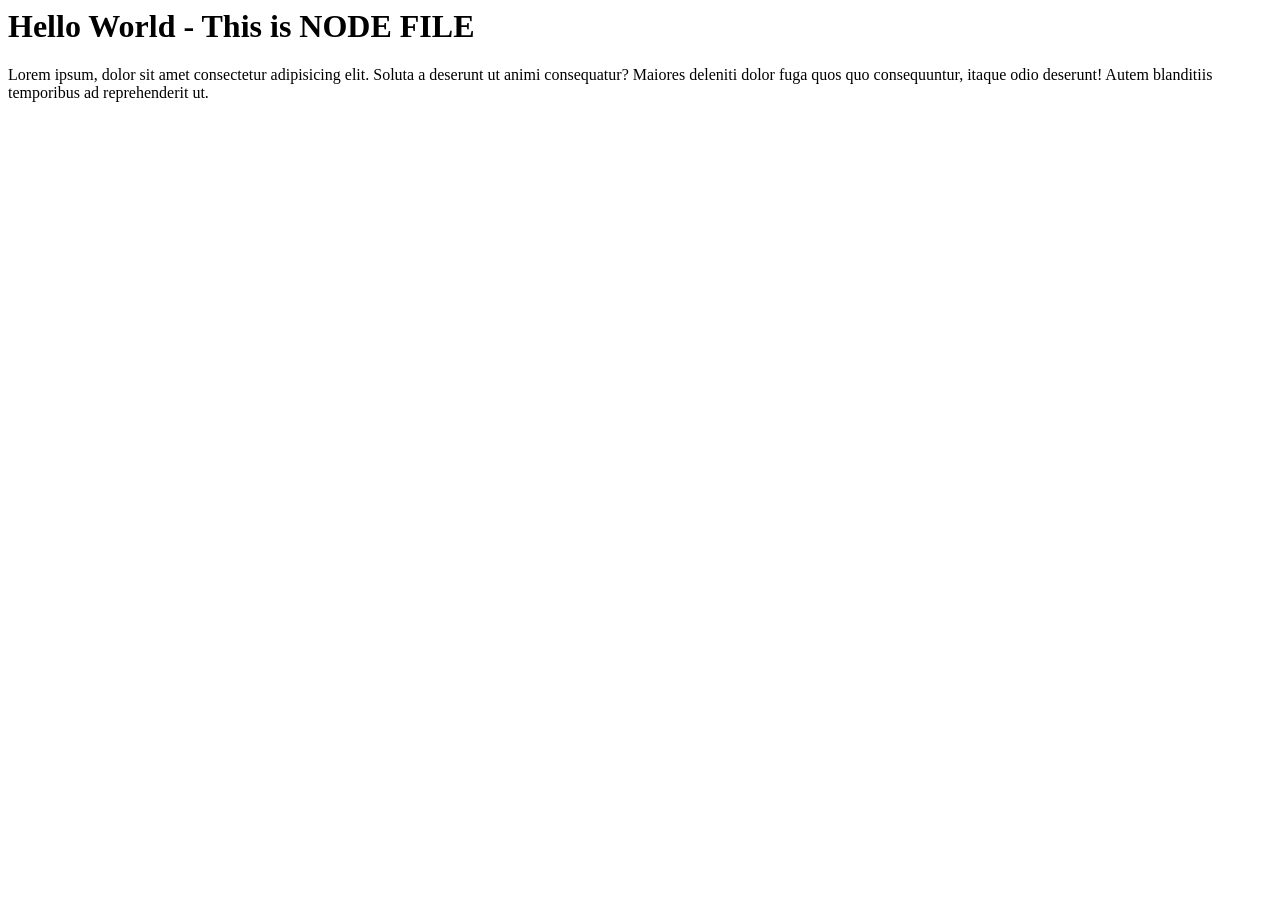
<file: block-BNaaat/node.html>
<DOCTYPE html>
<html lang="en">
<head>
    <meta charset="UTF-8">
    <meta http-equiv="X-UA-Compatible" content="IE=edge">
    <meta name="viewport" content="width=device-width, initial-scale=1.0">
    <title>Document</title>
</head>
<body>
    <h1>Hello World - This is NODE FILE</h1>
    <p>Lorem ipsum, dolor sit amet consectetur adipisicing elit. Soluta a deserunt ut animi consequatur? Maiores deleniti dolor fuga quos quo consequuntur, itaque odio deserunt! Autem blanditiis temporibus ad reprehenderit ut.</p>
</body>
</html>
</file>
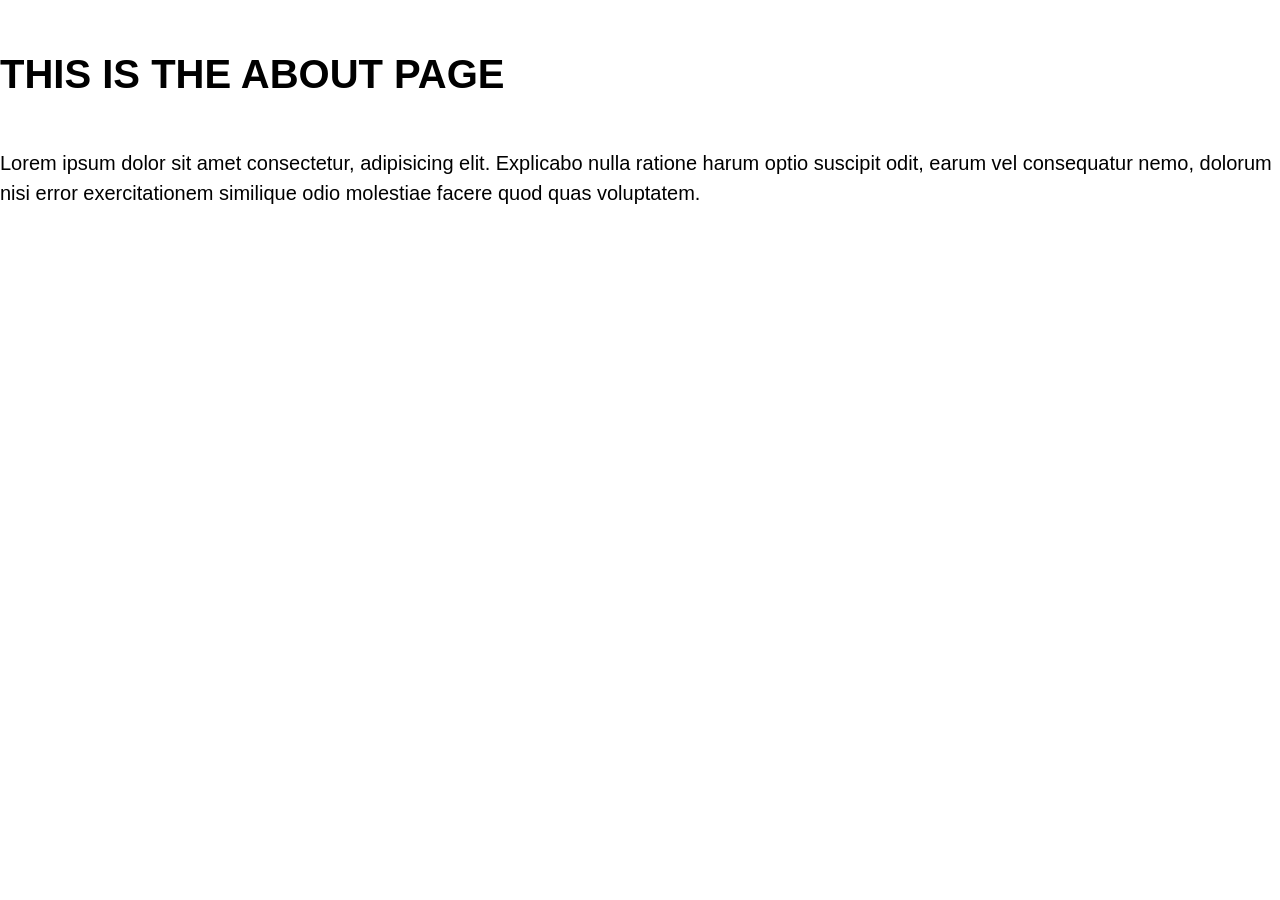
<file: block-BNaaav/about.html>
<!DOCTYPE html>
<html lang="en">
<head>
    <meta charset="UTF-8">
    <meta http-equiv="X-UA-Compatible" content="IE=edge">
    <meta name="viewport" content="width=device-width, initial-scale=1.0">
    <title>Document</title>
    <link rel="stylesheet" href="assets/stylesheet/style.css">
</head>
<body>
    <h1>THIS IS THE ABOUT PAGE</h1>
    <p>Lorem ipsum dolor sit amet consectetur, adipisicing elit. Explicabo nulla ratione harum optio suscipit odit, earum vel consequatur nemo, dolorum nisi error exercitationem similique odio molestiae facere quod quas voluptatem.</p>
</body>
</html>
</file>
<file: block-BNaaav/assets/stylesheet/style.css>
/* http://meyerweb.com/eric/tools/css/reset/ 
   v2.0 | 20110126
   License: none (public domain)
*/

html, body, div, span, applet, object, iframe,
h1, h2, h3, h4, h5, h6, p, blockquote, pre,
a, abbr, acronym, address, big, cite, code,
del, dfn, em, img, ins, kbd, q, s, samp,
small, strike, strong, sub, sup, tt, var,
b, u, i, center,
dl, dt, dd, ol, ul, li,
fieldset, form, label, legend,
table, caption, tbody, tfoot, thead, tr, th, td,
article, aside, canvas, details, embed, 
figure, figcaption, footer, header, hgroup, 
menu, nav, output, ruby, section, summary,
time, mark, audio, video {
	margin: 0;
	padding: 0;
	border: 0;
	font-size: 100%;
	font: inherit;
	vertical-align: baseline;
}
/* HTML5 display-role reset for older browsers */
article, aside, details, figcaption, figure, 
footer, header, hgroup, menu, nav, section {
	display: block;
}
body {
	line-height: 1;
}
ol, ul {
	list-style: none;
}
blockquote, q {
	quotes: none;
}
blockquote:before, blockquote:after,
q:before, q:after {
	content: '';
	content: none;
}
table {
	border-collapse: collapse;
	border-spacing: 0;
}

/* Custom Styles */
/* Common */

@import url('https://fonts.googleapis.com/css2?family=Nunito+Sans:ital,wght@0,200;0,300;0,400;0,600;0,700;0,800;0,900;1,200;1,300;1,400;1,600;1,700;1,800;1,900&display=swap');

body {
    font-family: 'Nunito Sans', sans-serif;
}

html {
    font-size: 10px;
}

* , *::before, *::after{
    box-sizing: border-box;
}

:root {
    --primary: #f9234c;
    --secondary: #deecff;
    --tertiary: #23347b;

}

a {
    text-decoration: none;
    color: white;
}

.btn {
    padding: 1.5rem 2.5rem;
    background-color: #f9234c;
    border-radius: 0.4rem;
    display: inline-block;
    color: white;
}

.border {
    border: 1px solid blue;
}

/* Flex */
.flex {
    display: flex;
    justify-content: space-between;
    align-items: center;
}

.flexc {
    display: flex;
    flex-direction: column;
    justify-content: center;
    
}

header span {
    display: inline-block;
    font-size: 3rem;
    font-weight: 600;
    color: white;
}
.flex-30 {
    flex: 0 1 30%;
}

.flex-45 {
    flex: 0 1 45%;
}



/* Padding */

.padding {
    padding: 2rem 5%;

}

/* header */
header {
    width: 100vw;
    position: absolute;
    z-index: 99;

}

 header nav ul li {
    margin-left: 5rem;
    font-size: 2rem;
    color: white;
}

/* Hero */

.hero {
    max-width: 100vw;
    width: 100vw;
    background:  linear-gradient( to right, #3225a3b3, #3828c8), url(assets/banner.png);
    position: relative;
    height: 100vh;
    color: white;

}

.hero figure {
    justify-content: flex-end;

    
}

h1 {
    font-size: 4rem;
    font-weight: 700;
    padding: 5rem 0;
    line-height: 1.2;
}

.hero strong {
    color: var(--primary);

}


 p {
    font-size: 2rem;
    line-height: 1.5;
}


.hero .btn {
    margin: 2.5rem 0;
    font-size: 2rem;
}

/* About Event */

.about-event {
    margin: 4rem 0;
}

h2 {
    font-size: 4rem;
    font-weight: 700;
}

.about-event p {
    font-size: 2rem;
    line-height: 1.5;
    padding: 2rem 0;
}

.about-event .btn {
   font-size: 1.5rem;
}

/* Join Section */

.join-cont {
    background-color: var(--secondary);
}

.join-box {
    padding: 4rem 0;

}

.join-box div {
    border: 0.2rem  dashed var(--primary) ;
    padding: 2rem;
    flex: 0 1 25;
}

.join-cont h2 {
    text-align: center;
    padding: 3rem 0;
}

h3 {
    font-size: 2.5rem;
    font-weight: 600;
    padding: 1.5rem 0;
}

.join-cont p {
    color: rgb(103, 101, 101);
    font-size: 1.5rem;
}

.join-box .flex-30 {
    position: relative;
}

.join-box strong {
    font-size: 2.7rem;
    color: var(--primary);
    font-weight: 700;
    position: absolute;
    top: -3rem;
    left: 2.8rem;
    background-color: var(--secondary);
    padding: 1.6rem;
}

/* Schedule */

.schedule .sept div {
    display: flex;
    border-radius: 50%;
    height: 13rem;
    width: 13rem;
    border: 3px dashed var(--primary);
    align-items: center;
    justify-content: center;
    font-size: 3rem;
    text-align: center;
    line-height: 1.2;
    color: var(--primary);
    z-index: 99;
    background-color: white;

}

.sept {
    display: flex; 
    flex-direction: column;
    height: 100%;
    /* position: relative; */
    flex: 0 1 20%;
    justify-content: space-between;
    align-items: center;
    border: 1px solid blue;
}

.sept-cont {
    align-items: flex-start;
    height: 75%;
}

.schedule .box-red {
    background-color: var(--primary);
    color: white;
}

.schedule strong {
    display: inline-block;
}


.schedule {
    height: 120vh;
    align-items: flex-start;
    /* margin-bottom: 20rem; */
}

.schedule .schedule-cont {
    flex: 0 1 80%;
    height: 100%;
    flex-direction: column;
    justify-content: space-between;

}

.schedule figure {
    flex: 0 1 20%;
}

.schedule figure img{
    border-radius: 0.7rem;
    width: 100%;

    
}

.schedule-img-text {
    margin: 3rem 0;
}

.schedule-img-text article {
    flex: 0 1 75%;
}

.schedule-img-text article p {
    font-size: 1.6rem;
}

.schedule h2 {
    text-align: center;
    padding: 4rem 0;
}

.schedule h3 {
    font-size: 3rem;
}

.schedule .btn-cont {
    justify-content: center;
    margin-top: 3rem;
}

.schedule .btn {
    font-size: 2rem;
}

.schedule #v-line {
    border-left: dashed 0.2rem var(--primary);
    position: sticky;
    /* position: relative;
    left: 50%;
    top: 0;
    right: 50%; */
    margin: auto 0;
    z-index: -1;
    height: 10rem;
}

/* Event Numbers */
.event-numbers {
    padding: 6rem 15rem;
    background-color: var(--secondary);
}

.event-box {
    padding: 0 2rem;
    display: flex;
    flex-direction: column;
    text-align: center;
    flex: 0 1 22%;
}

.event-box-red {
    background-color: var(--primary);
    padding: 2rem 8rem;
    border-radius: 0.5rem;
    color: white;
}

.event-box figure {
    height: 7rem;
    width: 100%;
 
}

.event-box img {
    height: 100%;
    object-fit: cover;
}

.event-box strong {
    font-size: 3rem;
    font-weight: 700;
    margin: 1rem 0;
}

.event-box small {
    font-size: 2rem;
}

/* Video Section */
.video-cont {
    padding: 5rem 8rem;
    position: relative;
}

.video-cont figure {
}


.video-cont img {
    width: 100%;
    border-radius: 1rem;
}


.video-cont i {
    font-size: 10rem;
    color: var(--primary);
    color: var(--primary);
    position: absolute;
    top: 50%;  /* position the top  edge of the element at the middle of the parent */
    left: 50%; /* position the left edge of the element at the middle of the parent */
    transform: translate(-50%, -50%);
}

/* latest news */

.latest-news {
    background-color: var(--secondary);
}

.latest-news h2 {
    padding: 5rem 0;
    text-align: center;
}

h5 {
    font-size: 2.5rem;
    margin: 1rem 0;
}

.latest-news article {
    padding-bottom: 6rem;
    padding-right: 2rem;
    flex: 0 1 30%;
}
.latest-news article img {
    width: 100%;
}

.latest-news div {
    flex-wrap: wrap;
}

.latest-news article {
    flex-wrap: wrap;
}


.latest-news a {
    text-decoration: underline;
    color: blue;
    font-size: 1.5rem;
}

.latest-news a:visited {
    color: var(--primary);
}

/* footer */

.footer-nav {
    background-color: var(--tertiary);
    justify-content: flex-start;
    align-items: center;
    padding-bottom: 4rem;
    width: 100%;
}

.footer-nav figure {
    flex: 0 1 30%;
}

.footer-nav figure .footer-logo {
    width: 15rem;
    height: 5rem;
}

.footer-nav h5 {
    font-size: 2rem;
    color: white;
    padding: 2rem 0 ;
}
.footer-nav .quick-links {
    justify-content: flex-end;
    flex: 0 1 40%;
}

.footer-nav .social figure {
    justify-content: flex-start;
}

.footer-nav .social {
    flex: 0 1 25%;
    padding-left: 2rem;
}
.footer-nav ul li {
    font-size: 1.5rem;
    margin-right: 2rem;
}


.footer-nav ul li a {
    color: #8c8c8c;
}


.footer-nav .social img {
    margin-right: 1rem;
}

/* Footer Bottom */

.footer-btm {
    text-align: center;
    font-size: 1.5rem;
    color: #8c8c8c;
    background-color:#1a285f
}


@media screen and (max-width: 768px) {

    html {
        font-size: 8px;
    }

    

    #header {
        width: 100%;
        height: 10rem;
        background-color: transparent;
        padding: 0;

    }


    header span {
        position: fixed;
        left: 2.5rem;
        top: 5rem;
        z-index: 9;
    }

    nav {
        display: none;
        position: relative;
        
    }

    input:checked~nav {
        display: inline-block;
        left: 0;
        right: 0;
        top: 0;
        bottom: 0;
        width: 100%;
    }

    header .bars {
        font-size: 24px;
        position: fixed;
        right: 2.5rem;
        top: 5rem;
        z-index: 9;

    }


    header nav ul {
        flex-direction: column;
        position: fixed;
        top:0;
        left: 0;
        right: 0;
        width: 100%;
        padding: 10rem 0;
        background-color: rgb(26, 38, 86, 0.9);
        height: 100vh;
    }

    header nav ul li {
        padding: 3rem 0;

    }

    #toggle {
        display: none;
    }

    




    .hero {
        flex-direction: column-reverse;
        padding-top: 20rem;
        height: 150vh;
        justify-content: center;

    }

    .hero figure {
        order: 1;
        }

    .hero figure img {
        width: 100%;
   
    }

    .hero article {
        flex: 1 1 30%;
    }

    .join-box {
        flex-wrap: wrap;
        display: block;
    }

    .about-event {
        flex-direction: column;
        margin: 0 1rem;
    }

    .about-event img {
        width: 100%;
    }

    .about-event h2 {
        padding-top: 3rem;
    }

    .schedule {
        display: block;
        padding: 10rem 0;
    }

    .schedule-cont {
        height: 100%;
    }

    .sept-cont {
        flex-direction: column;
        height: auto;
        position: static;
        height: 100%;

    }

    .sept {
        width: 100%;
        flex-direction: row;
        justify-content: space-between;
        padding-bottom: 3rem;
        position: static;
        height: 100%;
    }

    .schedule-img-text img {
        width: auto;
    }

    .schedule-img-text {
        flex-direction: column;
        padding: 3rem 0;
        flex: 0 1 22%;
    }

  

    .v-line {
        display: none ;
        position: relative;
    }

    .event-numbers {
        display: block;
        flex-direction: column;
        margin-top: 2rem;
        position: static;
    }
    .event-box {
        flex: 1 1 22%;

    }

    .event-box {
        margin: 4rem 0;
        position: static;
    }


    .latest-news article {
        flex: 1 1 100%;
        padding-right: 0;
    }


    .footer-nav {
        flex-direction: column;
        justify-content: center;
        align-items: center;
        padding: 10rem 10rem;
        text-align: center;
    }

    .footer-logo {
        padding: 3rem 0;
    }

    .quick-links {
        padding-left: 0rem;
    }
section{
    display: block;
}
    
}
</file>
